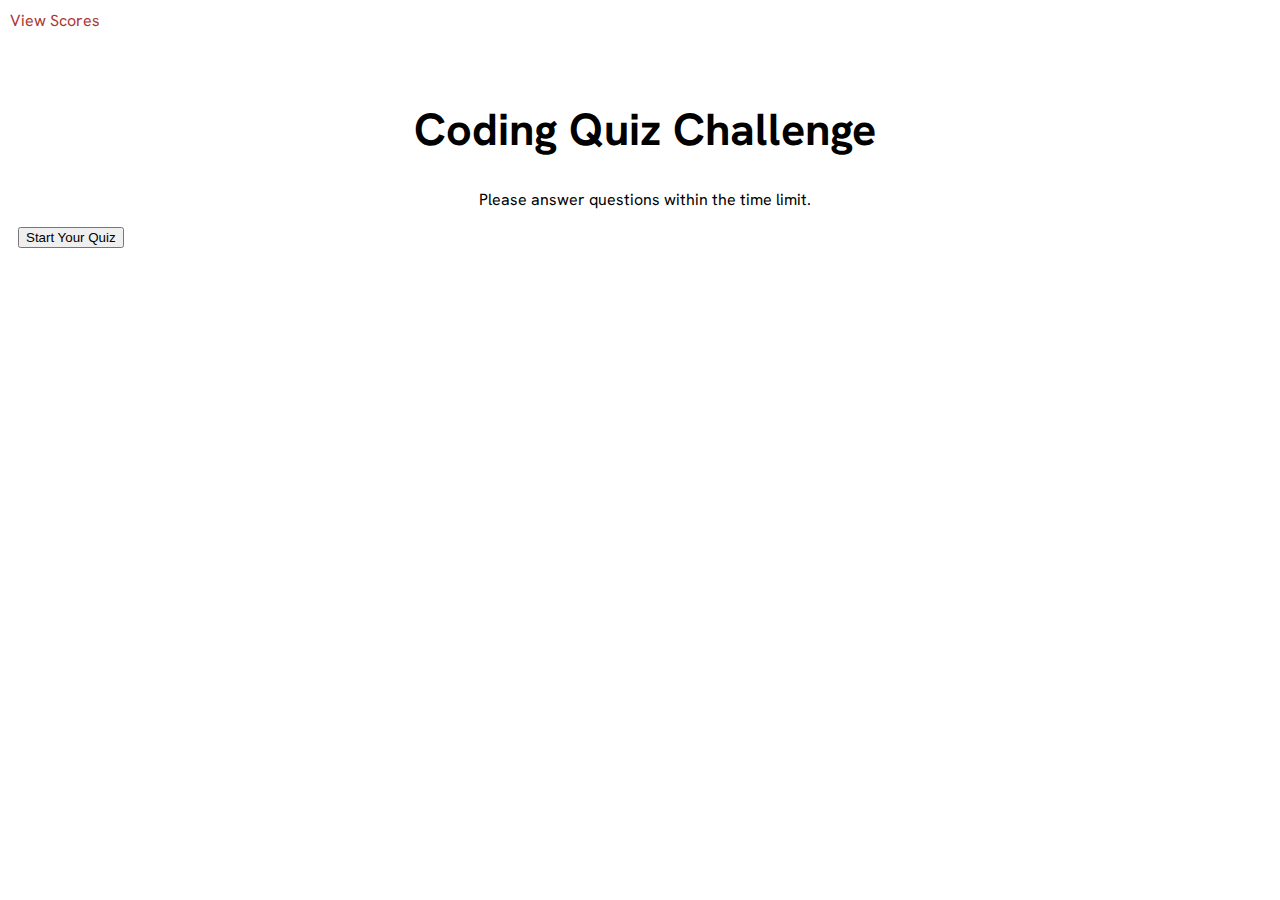
<file: index.html>
<!DOCTYPE html>
<html lang="en">
<head>
    <meta charset="UTF-8">
    <meta name="viewport" content="width=device-width, initial-scale=1.0">
    <link href="https://fonts.googleapis.com/css2?family=Familjen+Grotesk&family=Hanken+Grotesk:wght@500&display=swap" rel="stylesheet">
    <link href="https://cdn.jsdelivr.net/npm/bootstrap@5.1.3/dist/css/bootstrap.min.css" rel="stylesheet" integrity="sha384-1BmE4kWBq78iYhFldvKuhfTAU6auU8tT94WrHftjDbrCEXSU1oBoqyl2QvZ6jIW3" crossorigin="anonymous">
    <link rel="stylesheet" href="Assets/style.css">
    <title>Code Quiz</title>
</head>
<body>
    <!-- nav view score + time limit -->
    <nav>
        <a href="scores.html" class="topleft">View Scores</a>
        <a id="time" class="topright"></a>
    </nav>
    <!-- quiz content area -->
        <main id="questions" class="text-center">
                <h1>Coding Quiz Challenge</h1>
                <p>Please answer questions within the time limit.</p>
                <button id="start" class="btn btn-danger mt-4">Start Your Quiz</button>
        </main>
    <!-- closing tag for quiz container -->
    <script src="Assets/script.js"></script>
</body>
</html>
</file>
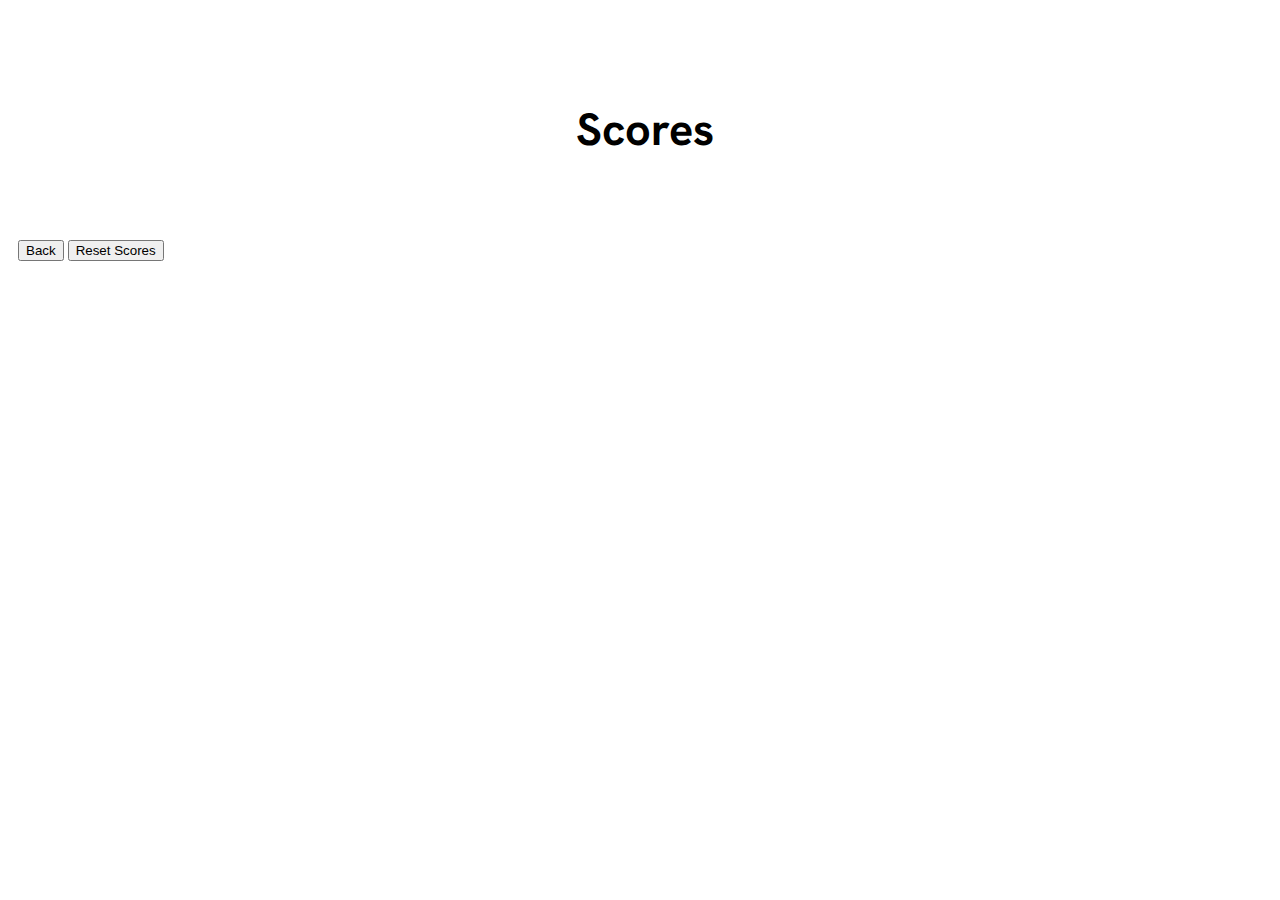
<file: scores.html>
<!DOCTYPE html>
<html lang="en">
<head>
    <meta charset="UTF-8">
    <meta name="viewport" content="width=device-width, initial-scale=1.0">
    <link href="https://fonts.googleapis.com/css2?family=Familjen+Grotesk&family=Hanken+Grotesk:wght@500&display=swap" rel="stylesheet">
    <link href="https://cdn.jsdelivr.net/npm/bootstrap@5.1.3/dist/css/bootstrap.min.css" rel="stylesheet" integrity="sha384-1BmE4kWBq78iYhFldvKuhfTAU6auU8tT94WrHftjDbrCEXSU1oBoqyl2QvZ6jIW3" crossorigin="anonymous">
    <link rel="stylesheet" href="Assets/style.css"> 
    <title>Scores</title>
</head>
<body>
    <!-- main area for score -->
        <main class="text-center">
                <h1>Scores</h1> 
                <ul id="score"></ul>
                <button id="backBtn" class="btn btn-danger mt-4">Back</button>
                <button id="reset" class="btn btn-danger mt-4">Reset Scores</button>
        </main>
    <!-- closing for score -->
    <script src="Assets/score.js"></script>
</body>
</html>
</file>
<file: Assets/style.css>
/* define variable for color */
:root {
    --dark: #171717;
    --white: #ffffff;
    --red:  #ac3632;
}

/* global - Google font */
body {
    font-family: 'Hanken Grotesk', sans-serif;
}

/* header */
h1 {
    font-size: 45px;
    display: flex;
    justify-content: center;
}

/* paragraph text */
p {
    display: flex;
    justify-content: center;
}

/* remove underline from view scores link */
a {
    text-decoration: none;
}

/* unordered list style */
ul {
    width: 50%;
    margin: 0 auto;
    margin-bottom: 10px;
    padding: 20px;
}

/* line items style */
li {
    background-color: var(--dark);
    color: var(--white);
    text-decoration: none;
}

/* div class targeting the view scores */
.topleft {
    padding: 10px;
    top: 0px;
    left: 0px;
    position: absolute;
    color: var(--dark);
}

/* hover state color change - view score */
.topleft:hover {
    color: var(--red);
    cursor: crosshair;
}

/* div class targeting the time of quiz */
.topright {
    padding: 10px;
    top: 0px;
    right: 0px;
    position: absolute;
    color: var(--dark);
}

/* hover state color change - time */
.topright:hover {
    color: var(--red);
}

/* container of quiz */
.question {
    font-size: 32px;
}

/* question content */
.text-center {
    margin: 200px;
    margin: 100px 0px 0px 10px;
}

/* multiple choice line items */
.choice {
    margin: 10px;
    cursor: pointer;
}

/* enter initials text bottom */
.initials {
    margin-top: 30px;
    display: block;
    font-size: 20px;
}

/* submit class targetting button end of quiz */
.submit {
    margin: 0px 10px;
}

/* bottom text end */
.result {
    border-top: solid 1px var(--dark);
    width: 30%;
    margin-bottom: 10px;
    display: flex;
    justify-content: center;
} 

/* media queries */
/* mobile devices */
@media screen and (max-width: 481px) {
    h1 {
        font-size: 30px;
    }

    p {
        font-size: 15px;
    }

    li {
        margin-left: -30px;
        width: max-content;
        padding: 0.375rem 5.75rem;
    }

    .question {
        font-size: 19px;
        display: table-cell;
        justify-content: end;
        padding-top: 130px;
    }

    .choice {
        font-size: 12px;
    }

    .result {
        margin: 50px 0px 0px 130px; 
    }

    .initials {
        font-size: 15px;
    }
}

/* tablet */
@media screen and (min-width: 768px) {
    li {
        width: 50%;
        padding: 5px;
        margin: 0 auto;
        margin-bottom: 10px;
    }

    input {
        width: 255px;  
    }

    .choice {
        padding: 12px;
    }

    .result {
        margin: 50px auto;
        padding: 60px;
    }
}

/* laptop */
@media screen and (min-width: 992px) {
    li {
        width: 50%;
        padding: 5px;
        margin: 0 auto;
        margin-bottom: 10px;
    }

    input {
        width: 255px;
    }

    .choice {
        padding: 12px;
    }

    .result {
        margin: 50px auto;
        padding: 60px;
    }
}
</file>
